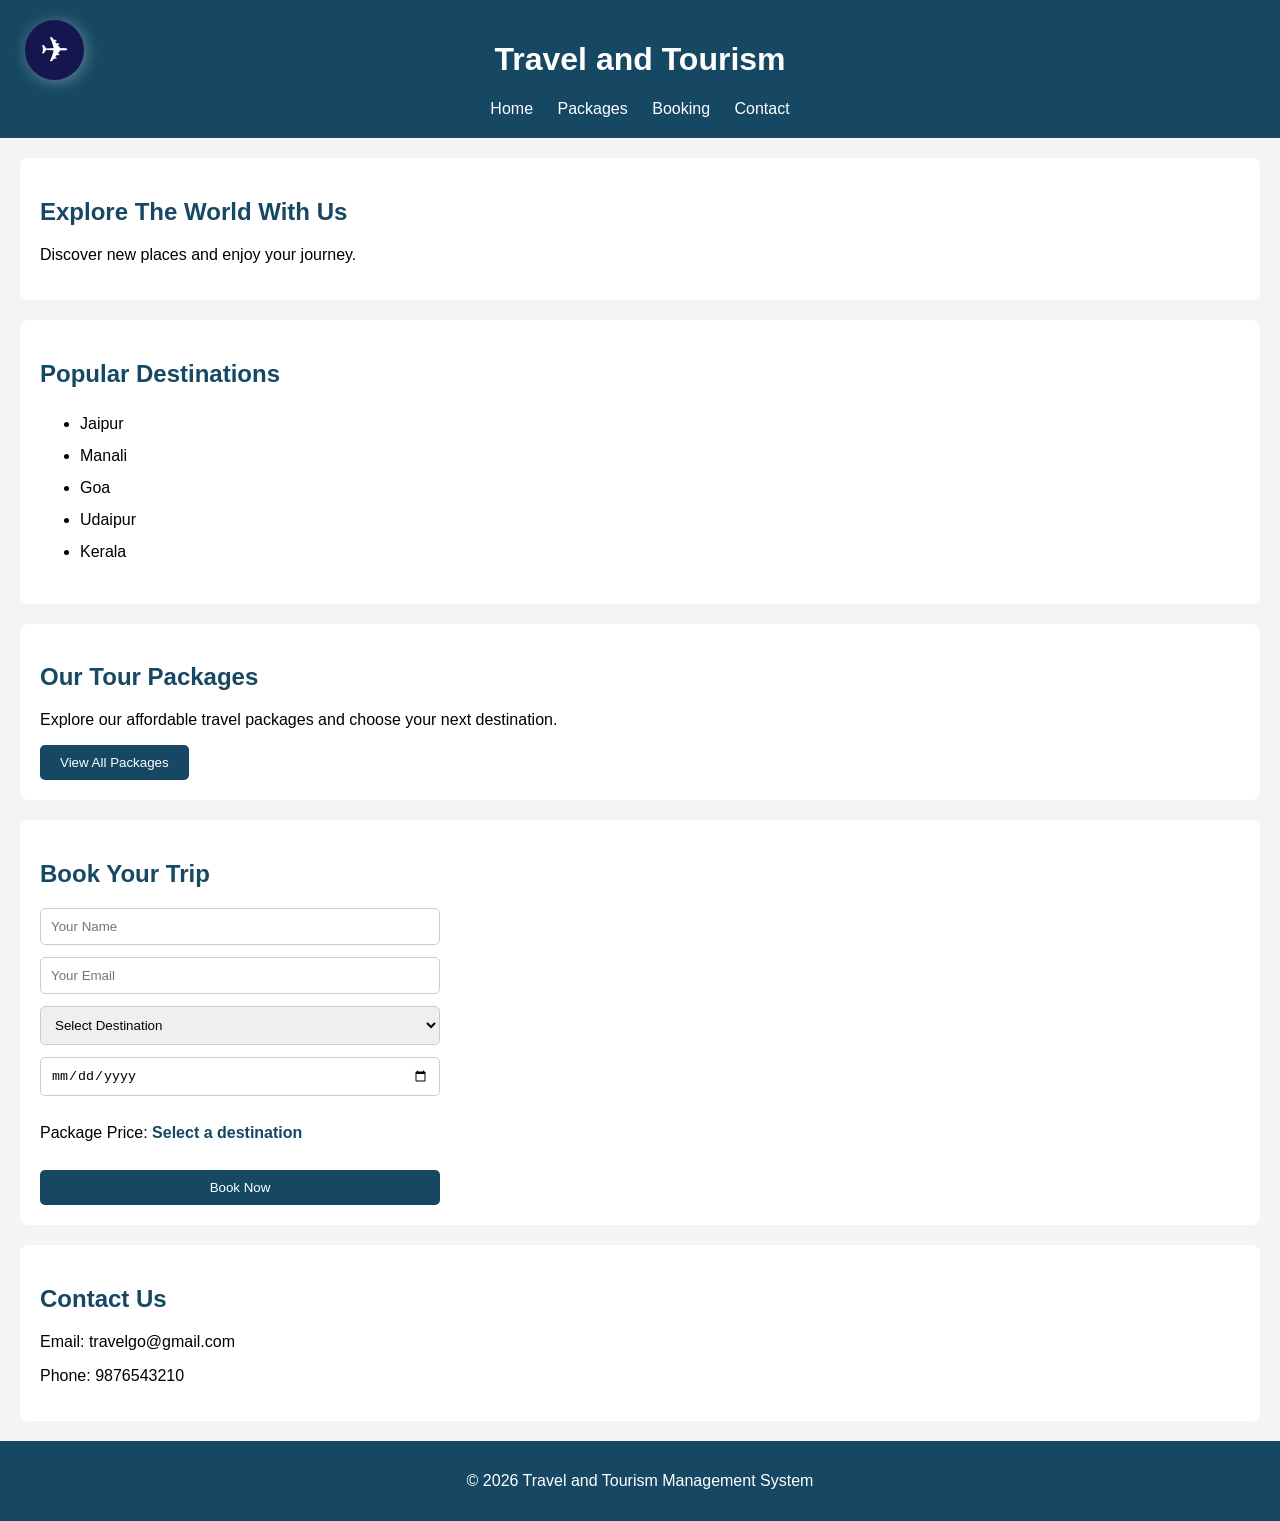
<file: index.html>
<!DOCTYPE html>

<html lang="en">

    <head>

        <meta charset="UTF-8">

        <meta name="viewport" content="width=device-width, initial-scale=1.0">

        <title>Travel and Tourism Management System</title>

        <link rel="stylesheet" href="style.css">

    </head>

    <body>

        <!-- Header -->
        <header>

            <span class="logo">✈</span>

            <h1>Travel and Tourism</h1>

            <nav>

                <a href="#home">Home</a>
                <a href="packages.html">Packages</a>
                <a href="#booking">Booking</a>
                <a href="#contact">Contact</a>

            </nav>

        </header>


        <!-- Home -->
        <section id="home">

            <h2>Explore The World With Us</h2>

            <p>Discover new places and enjoy your journey.</p>

        </section>


        <!-- Popular Destinations -->
        <section id="destinations">

            <h2>Popular Destinations</h2>

            <ul>

                <li>Jaipur</li>
                <li>Manali</li>
                <li>Goa</li>
                <li>Udaipur</li>
                <li>Kerala</li>

            </ul>

        </section>


        <!-- Tour Packages -->
        <section id="packages">

            <h2>Our Tour Packages</h2>

            <p>Explore our affordable travel packages and choose your next destination.</p>

            <button onclick="window.location.href='packages.html'">

                View All Packages

            </button>

        </section>


        <!-- Booking -->
        <section id="booking">

            <h2>Book Your Trip</h2>

            <form id="booking-form" onsubmit = "return BookNow()">

                <input type="text" id="name" placeholder="Your Name" required>

                <input type="email" id="email" placeholder="Your Email" required>

                <select id="destination" required>

                    <option value="">Select Destination</option>
                    <option value="Jaipur">Jaipur</option>
                    <option value="Manali">Manali</option>
                    <option value="Goa">Goa</option>

                </select>

                <input type="date" id="date" required>

                <p>
                    Package Price:
                    <strong id="package-price">Select a destination</strong>
                </p>

                <button type="submit">Book Now</button>

            </form>

        </section>


        <!-- Contact -->
        <section id="contact">

            <h2>Contact Us</h2>

            <p>Email: travelgo@gmail.com</p>

            <p>Phone: 9876543210</p>

        </section>


        <!-- Footer -->
        <footer>

            <p>&copy; 2026 Travel and Tourism Management System</p>

        </footer>


        <!-- JavaScript -->
        <script src="index.js"></script>

    </body>

</html>
</file>
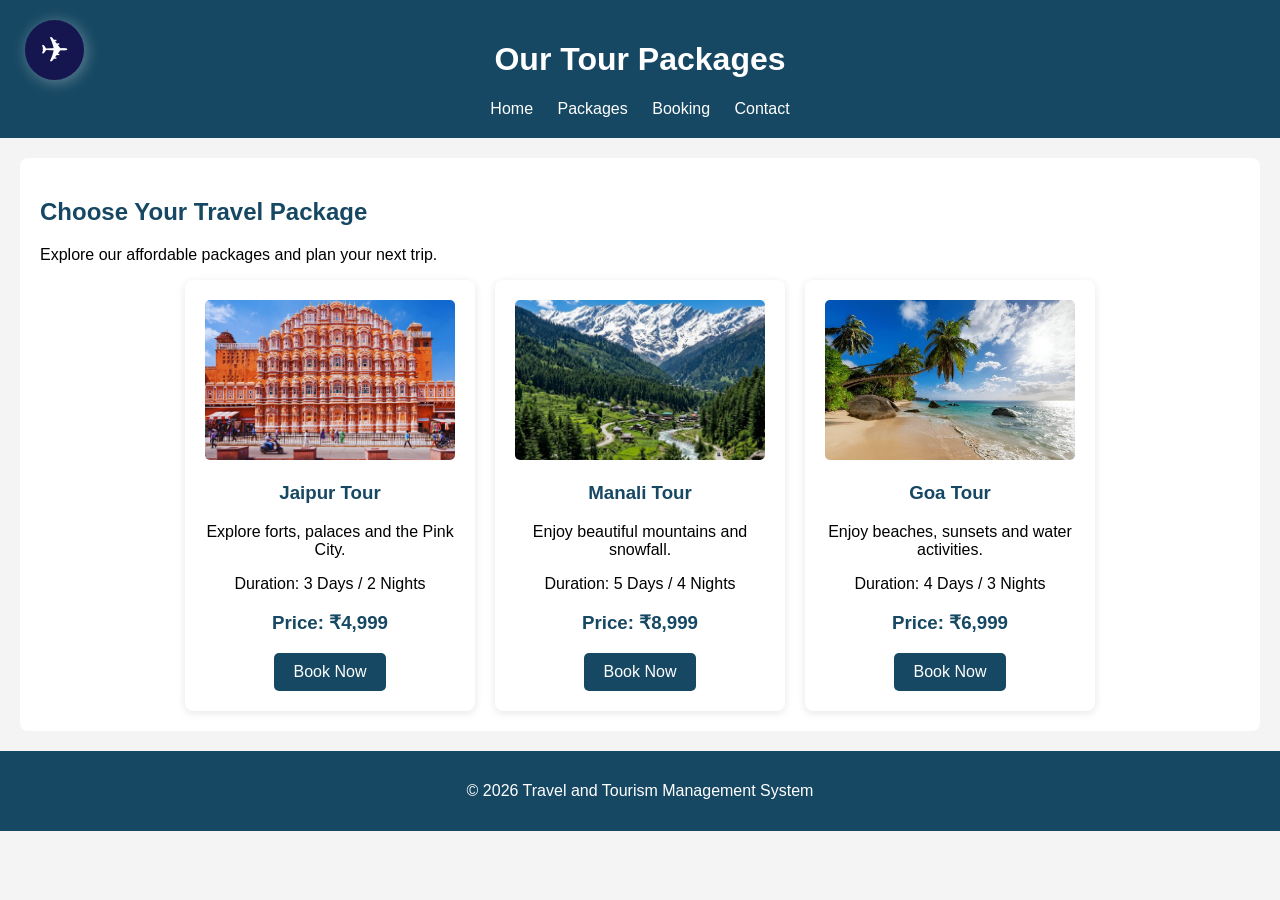
<file: packages.html>
<!DOCTYPE html>

<html lang="en">

    <head>

        <meta charset="UTF-8">

        <meta name="viewport" content="width=device-width, initial-scale=1.0">

        <title>Tour Packages</title>

        <link rel="stylesheet" href="style.css">

    </head>

    <body>

        <!-- Header -->
        <header>

            <span class="logo">✈</span>

            <h1>Our Tour Packages</h1>

            <nav>
                <a href="index.html">Home</a>
                <a href="packages.html">Packages</a>
                <a href="index.html#booking">Booking</a>
                <a href="index.html#contact">Contact</a>
            </nav>

        </header>


        <!-- Tour Packages -->
        <section>

            <h2>Choose Your Travel Package</h2>

            <p>Explore our affordable packages and plan your next trip.</p>

            <div class="package-container">


                <!-- Jaipur Package -->
                <div class="package-card">

                    <img src="images/jaipur.jpg" alt="Jaipur">

                    <h3>Jaipur Tour</h3>

                    <p>Explore forts, palaces and the Pink City.</p>

                    <p>Duration: 3 Days / 2 Nights</p>

                    <h3>Price: ₹4,999</h3>

                    <a href="index.html#booking">Book Now</a>

                </div>


                <!-- Manali Package -->
                <div class="package-card">

                    <img src="images/manali.jpg" alt="Manali">

                    <h3>Manali Tour</h3>

                    <p>Enjoy beautiful mountains and snowfall.</p>

                    <p>Duration: 5 Days / 4 Nights</p>

                    <h3>Price: ₹8,999</h3>

                    <a href="index.html#booking">Book Now</a>

                </div>


                <!-- Goa Package -->
                <div class="package-card">

                    <img src="images/goa.jpg" alt="Goa">

                    <h3>Goa Tour</h3>

                    <p>Enjoy beaches, sunsets and water activities.</p>

                    <p>Duration: 4 Days / 3 Nights</p>

                    <h3>Price: ₹6,999</h3>

                    <a href="index.html#booking">Book Now</a>

                </div>


            </div>

        </section>


        <!-- Footer -->
        <footer>

            <p>&copy; 2026 Travel and Tourism Management System</p>

        </footer>

    </body>

</html>
</file>
<file: style.css>
html {
    scroll-behavior: smooth;
}

body {
    font-family: Arial, sans-serif;
    margin: 0;
    padding: 0;
    background-color: #f4f4f4;
}


/* Header */

header {
    background-color: #164863;
    color: white;
    text-align: center;
    padding: 20px;
}

nav a {
    color: white;
    text-decoration: none;
    margin: 10px;
    transition: 0.5s;
}

nav a:hover {
    color: bisque;
}


/* Sections */

section {
    background-color: white;
    margin: 20px;
    padding: 20px;
    border-radius: 8px;
}

h2 {
    color: #164863;
}


/* Lists */

ul {
    line-height: 2;
}


/* Booking Form */

form {
    display: flex;
    flex-direction: column;
    gap: 12px;
    max-width: 400px;
}

input, select {
    padding: 10px;
    border: 1px solid #ccc;
    border-radius: 5px;
}


/* Buttons */

button {
    background-color: #164863;
    color: white;
    padding: 10px 20px;
    border: none;
    border-radius: 5px;
    cursor: pointer;
    transition: 0.3s;
}

button:hover {
    background-color: #427D9D;
}


/* Package Price */

#package-price {
    color: #164863;
}


/* Tour Packages */

.package-container {
    display: flex;
    justify-content: center;
    flex-wrap: wrap;
    gap: 20px;
}

.package-card {
    background-color: #ffffff;
    padding: 20px;
    width: 250px;
    border-radius: 8px;
    text-align: center;
    box-shadow: 0 2px 8px rgba(0, 0, 0, 0.1);
}

.package-card h3 {
    color: #164863;
}

.package-card img {
    width: 100%;
    height: 160px;
    object-fit: cover;
    border-radius: 5px;
}

.package-card a {
    display: inline-block;
    background-color: #164863;
    color: white;
    text-decoration: none;
    padding: 10px 20px;
    border-radius: 5px;
    transition: 0.3s;
}

.package-card a:hover {
    background-color: #427D9D;
}


/* Footer */

footer {
    background-color: #164863;
    color: white;
    text-align: center;
    padding: 15px;
}


/* Booking Success Page */

.success-section {
    position: relative;
}

.success-tick {
    width: 200px;
    height: 200px;

    position: absolute;
    right: 500px;
    top: 50%;

    transform: translateY(-50%);
}

/* Website Logo */

header {
    position: relative;
}

.logo {
    position: absolute;
    top: 20px;
    left: 25px;
    font-size: 35px;
    color: white;
    padding-left: 15px;
    padding-right: 15px;
    padding-top: 10px;
    padding-bottom: 10px;
    border-radius: 100px;
    background-color: rgb(21, 21, 80);
    box-shadow: 2px 2px 15px rgba(245, 245, 245, 0.356);
}
</file>
